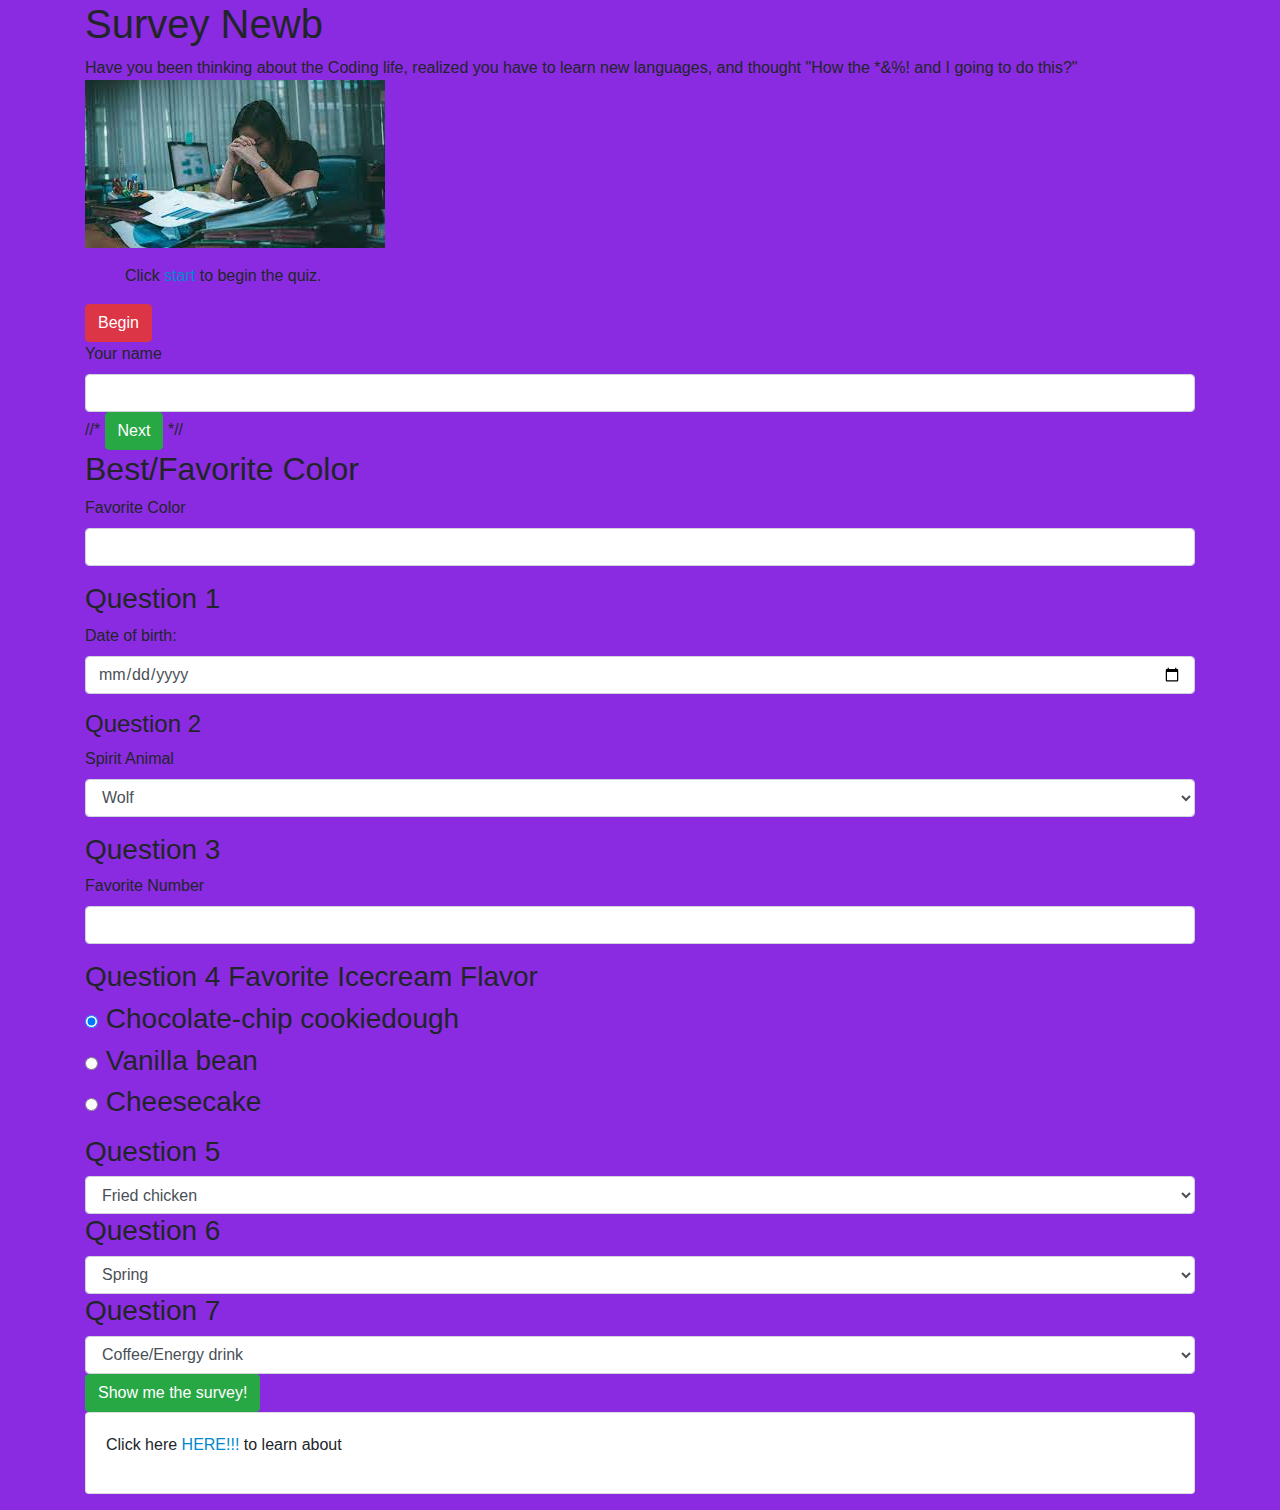
<file: index.html>
<!DOCTYPE html>
<html lang="en">
<head>
  <link href="css/bootstrap.css" rel="stylesheet" type="text/css">
  <link href="css/styles.css" rel="stylesheet" type="text/css">
  <script src="js/jquery-3.6.0.js"></script>
  <script src="js/scripts.js"></script>  <meta charset="UTF-8">
  <meta http-equiv="X-UA-Compatible" content="IE=edge">
  <meta name="viewport" content="width=device-width, initial-scale=1.0">
  <title>Which Code Language is Best for You?</title>
</head>
<body>
  <form id="formOne">
    <div class="container">
      <h1>Survey Newb</h1>
        <p>Have you been thinking about the Coding life, realized you have to learn new languages, and thought "How the *&%! and I going to do this?"
          <img src="img/1.jpg" alt="picture of someone visibly stressed.">
          <ul>
            <div class="survey-hidden">
              <p>Click <span class="clickable">start</span> to begin the quiz.</p>

          </ul>
        </p>
    
        <button class="btn btn-danger" id="red">Begin</button>
      
    <div class="survey-showing">
        <form id="formOne">
          <div class="form-group">
            <label for="person1">Your name</label>
            <input id="person1" class="form-control" type="text">

      //* <button class="btn btn-success" id="green">Next</button> *//
  
        <div class="question-hidden">
          <h2> Best/Favorite Color </h2>  
            <div class="form-group">
              <label for="color1">Favorite Color</label>
              <input id="color1" class="form-control" type="text">
            </div>
            
    
    
          <h3 class="question1">Question 1</h3>
            <div class="form-group">
              <label for="born">Date of birth:</label>
              <input id="born" class="form-control" type="date">
            </div>
                      
          <h4>Question 2</h4>
            <div class="form-group">
              <label for="spiritAnimal">Spirit Animal</label>
              <select class="form-control" id="spiritAnimal">
                <option value="1">Wolf</option>
                <option value="2">Hawk</option>
                <option value="3">Kangaroo</option>
                <option value="4">Whale</option>
              </select>
            </div>

          <h3>Question 3</h3>
            <div class="form-group">
              <label for="faveNumber">Favorite Number</label>
              <input id="faveNumber" class="form-control" type="number">
            </div>

          <h3>Question 4
            <label for="faveFlavor">Favorite Icecream Flavor</label>
          <div class="radio">
            <label>
            <input type="radio" name="flavor" value="chocolate" checked>
              Chocolate-chip cookiedough
            </label>
          </div>
          <div class="radio">
            <label>
              <input type="radio" name="flavor" value="vanilla">
              Vanilla bean
            </label>
          </div>
          <div class="radio">
            <label>
              <input type="radio" name="flavor" value="cheese">
              Cheesecake
            </label>
          </div>
          
          <h3>Question 5</h3>
          <select class="form-control" id="faveFood">
            <option value="5">Fried chicken</option>
            <option value="6">Pizza</option>
            <option value="7">Mac'n'cheese</option>
            <option value="8">Burgers</option>
          </select>

          <h3>Question 6</h3>
          <select class="form-control" id="seasons">
            <option value="9">Spring</option>
            <option value="10">Summer</option>
            <option value="11">Winter</option>
            <option value="12">Autum/Fall</option>
          </select>
          
          <h3>Question 7</h3>
          <select class="form-control" id="beverage">
            <option value="13">Coffee/Energy drink</option>
            <option value="14">Tea/water</option>
            <option value="15">soda/juice</option>
            <option value="16">Alcohol</option>
          </select>
          
            
            
            <button type="submit" class="btn btn-success">Show me the survey!</button>
    </div>

    <div class="card">
      <div class="card-body">
        <div class="card-text">
          <div class="p-hidden">
            <div id="python">
            <p>Congradulations! Your match is Python!</p>
            </div>
          </div>
          <div id="python">
            <p>Click here
              <a><span class="clickable"><img src="img/python.jpg" alt="picture of a snake"></span>
              to learn more!<a href="https://www.python.org/">Python for Beginners!</a></a>
            </p>
          </div>

          <div id="go">
            <p>Click here <span class="clickable">HERE!!!</span> to learn about</p>
          </div>
        </div>
      </div>
    </div>
  </form>
</body>
</html>
</file>
<file: css/styles.css>
#p-hidden {
  display: none;
}
#python {
  display: none;
}
#go {
  disply: none;
}

#swift {
  display:none;
}

body {
  background-color: blueviolet;
}
.start-show {
  display: none;
}

#survey-showing {
  display: none;
}
.clickable {
  cursor: pointer;
  color: #0088cc;
}

.clickable:hover {
  text-decoration: underline;
}
.red-background {
  background-color: red;
}
</file>
